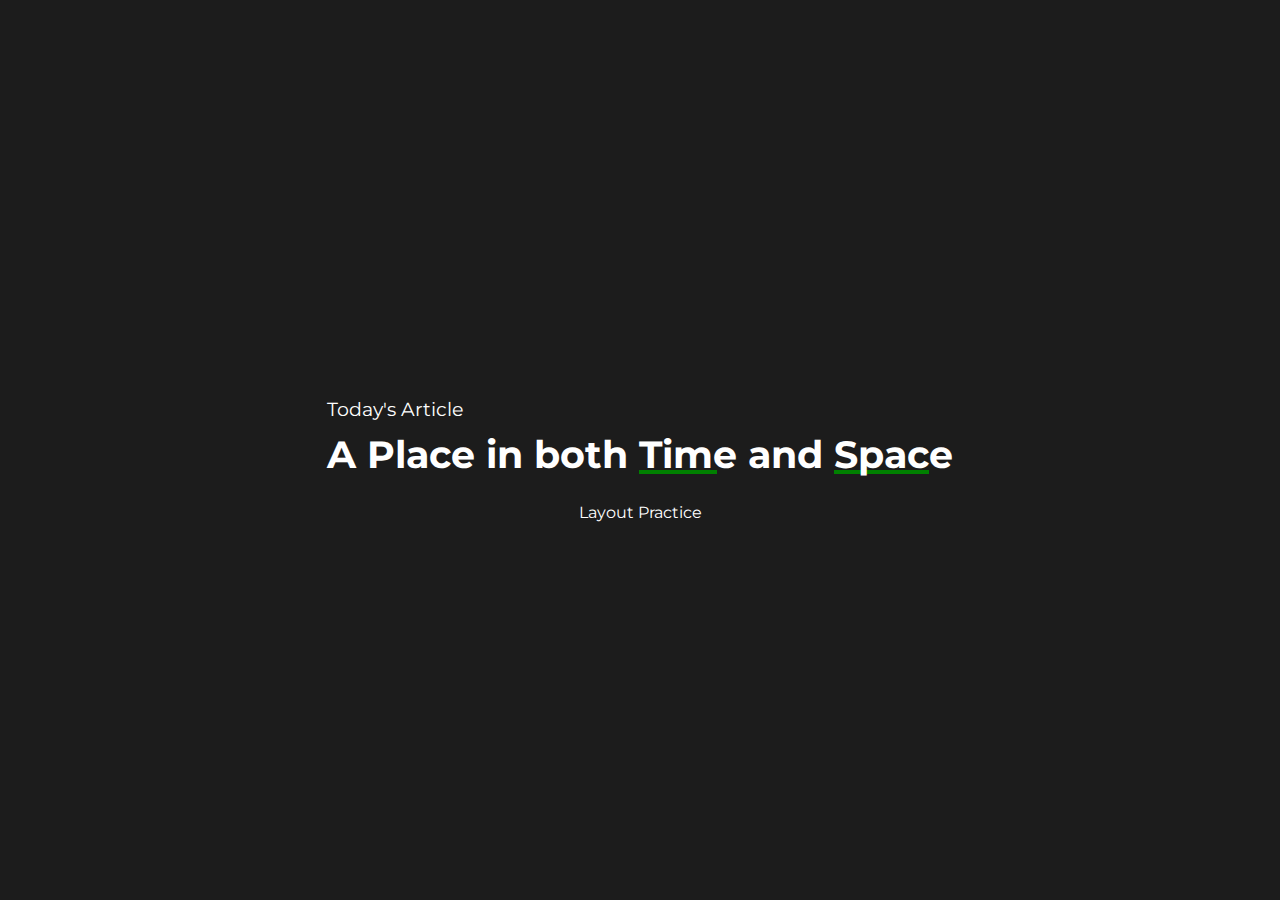
<file: index.html>
<!DOCTYPE html>
<html>
<head>
	<title></title>
	<link rel="stylesheet" type="text/css" href="style.css">
</head>
<body>
	<div class='container'>
		<div class='title'>
			<p>Today's Article</p>
			<h1>A Place in both <span>Time</span> and <span>Space</span></h1>
		</div>
		<footer>
			<a href='./samplehome.html'>Layout Practice</a>
		</footer>
	</div>
</body>
</html>
</file>
<file: style.css>
@import url('https://fonts.googleapis.com/css2?family=Montserrat:wght@200;400;600;700&display=swap');

html, body {
	margin: 0;
	padding: 0;
	height: 100vh;
}

body {
	font-family: 'Montserrat';
	display: grid;
	place-content: center;
	background: #1c1c1c;
	/*background: rgb(0,0,0);
	background: linear-gradient(289deg, rgba(0,0,0,1) 7%, rgba(113,174,33,1) 7%, rgba(113,174,33,1) 14%, rgba(0,0,0,1) 14%, rgba(0,0,0,1) 30%, rgba(113,174,33,1) 30%, rgba(113,174,33,1) 50%, rgba(0,0,0,1) 50%, rgba(0,0,0,1) 59%, rgba(113,174,33,1) 59%, rgba(113,174,33,1) 71%, rgba(0,0,0,1) 71%);*/
	color: white;
}

h1 {
	font-size: 2.4em;
	margin-top: 0;
}

p {
	font-size: 1.2em;
	margin-bottom: 0.5em;
}

span {
	position: relative;
}

span:before {
	position: absolute;
	content: '';
	background: green;
	width: 80%;
	height: 0.1em;
	bottom: 0.1em;
	z-index: -1;
}

footer {
	text-align: center;
	bottom: 0;
}

footer a {
	color: white;
	text-decoration: none;
}
















/*@import url('https://fonts.googleapis.com/css2?family=Montserrat:wght@200;400;600;700&display=swap');

body {
	background-image: linear-gradient(0deg, ghostwhite, #000);
	font-family: 'Montserrat';
	display: grid;
	place-content: center;
	height: 100vh;
}


.title {
	background: rgba(255, 255, 255, 0.9);
	padding: 1em 4em;
	border-radius: 30px 90px;
}

h1 {
	font-size: 3em;
	margin-top: 0;
}

p {
	font-size: 1.5em;
	margin-bottom: 0.6em;
	color: #000;
}*/
</file>
